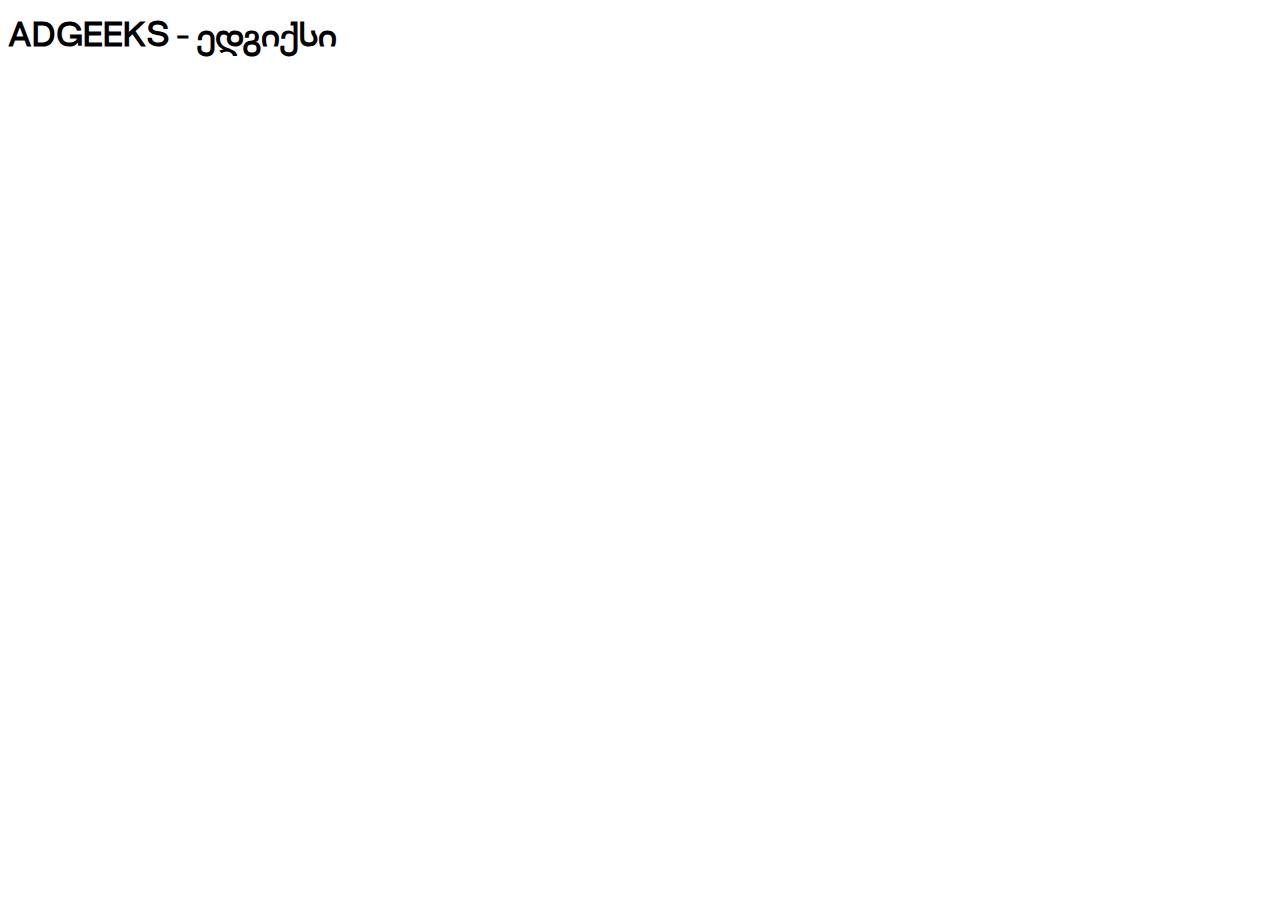
<file: index.html>
<!Doctype HTML>
<html>
  <head>
    <link rel="stylesheet" href="fonts/adgeeks-font.css">
    <style>
      h1{
        font-family: 'Mersad-Medium';
	text-transform: uppercase;
      }
    </style>
    <link rel="icon" href="https://adgeeksge.github.io/adgeeks-web/favicon.png">
    <link rel="icon" type="image/png" sizes="32x32" href="https://adgeeksge.github.io/adgeeks-web/favicon-32x32.png">
    <link rel="icon" type="image/png" sizes="16x16" href="https://adgeeksge.github.io/adgeeks-web/favicon-16x16.png">
    <link rel="apple-touch-icon" sizes="72x72" href="https://adgeeksge.github.io/adgeeks-web/apple-touch-icon-72x72.png">
    <link rel="apple-touch-icon" sizes="96x96" href="https://adgeeksge.github.io/adgeeks-web/apple-touch-icon-96x96.png">
    <link rel="apple-touch-icon" sizes="120x120" href="https://adgeeksge.github.io/adgeeks-web/apple-touch-icon-120x120.png">
    <link rel="apple-touch-icon" sizes="144x144" href="https://adgeeksge.github.io/adgeeks-web/apple-touch-icon-144x144.png">
    <link rel="apple-touch-icon" sizes="152x152" href="https://adgeeksge.github.io/adgeeks-web/apple-touch-icon-152x152.png">
    <link rel="apple-touch-icon" sizes="192x192" href="https://adgeeksge.github.io/adgeeks-web/apple-touch-icon-192x192.png">
  </head>
  <body>
    <h1>Adgeeks - ედგიქსი</h1>
  </body>
</html>
</file>
<file: fonts/adgeeks-font.css>
@font-face {
    font-family: 'MarkGeoCaps-Bold';
    src: url(MarkGEOCAPS-Bold.otf);
    font-display: fallback;
}

@font-face {
    font-family: 'MarkGeoCaps-SemiBold';
    src: url(MarkGEOCAPS-SemiBold.otf);
    font-display: fallback;
}

@font-face {
    font-family: 'MarkGeoCaps-Medium';
    src: url(MarkGEOCAPS-Medium.otf);
    font-display: fallback;
}

@font-face {
    font-family: 'MarkGeoCaps-Regular';
    src: url(MarkGEOCAPS-Regular.otf);
    font-display: fallback;
}

@font-face {
    font-family: 'MarkGeoCaps-Light';
    src: url(MarkGEOCAPS-Light.otf);
    font-display: fallback;
}

@font-face {
    font-family: 'MarkGeo-Bold';
    src: url(MarkGEO-Bold.otf);
    font-display: fallback;
}

@font-face {
    font-family: 'MarkGeo-SemiBold';
    src: url(MarkGEO-SemiBold.otf);
    font-display: fallback;
}

@font-face {
    font-family: 'MarkGeo-Medium';
    src: url(MarkGEO-Medium.otf);
    font-display: fallback;
}

@font-face {
    font-family: 'MarkGeo-Regular';
    src: url(MarkGEO-Regular.otf);
    font-display: fallback;
}

@font-face {
    font-family: 'MarkGeo-Light';
    src: url(MarkGEO-Light.otf);
    font-display: fallback;
}

@font-face {
    font-family: 'Mersad-Black';
    src: url(Mersad\ Black.ttf);
    font-display: fallback;
}

@font-face {
    font-family: 'Mersad-Bold';
    src: url(Mersad\ Bold.ttf);
    font-display: fallback;
}

@font-face {
    font-family: 'Mersad-ExtraBold';
    src: url(Mersad\ ExtraBold.ttf);
    font-display: fallback;
}
@font-face {
    font-family: 'Mersad-ExtraLight';
    src: url(Mersad\ ExtraLight.ttf);
    font-display: fallback;
}

@font-face {
    font-family: 'Mersad-Light';
    src: url(Mersad\ Light.ttf);
    font-display: fallback;
}

@font-face {
    font-family: 'Mersad-Medium';
    src: url(Mersad\ Medium.ttf);
    font-display: fallback;
}

@font-face {
    font-family: 'Mersad-Regular';
    src: url(Mersad\ Regular.ttf);
    font-display: fallback;
}

@font-face {
    font-family: 'Mersad-SemiBold';
    src: url(Mersad\ SemiBold.ttf);
    font-display: fallback;
}

@font-face {
    font-family: 'Mersad-Thin';
    src: url(Mersad\ Thin.ttf);
    font-display: fallback;
}

@font-face {
    font-family: 'Degular-Bold';
    src: url(Degular\ Bold.ttf);
    font-display: fallback;
}

@font-face {
    font-family: 'Degular-Italic';
    src: url(Degular\ Italic.ttf);
    font-display: fallback;
}
</file>
